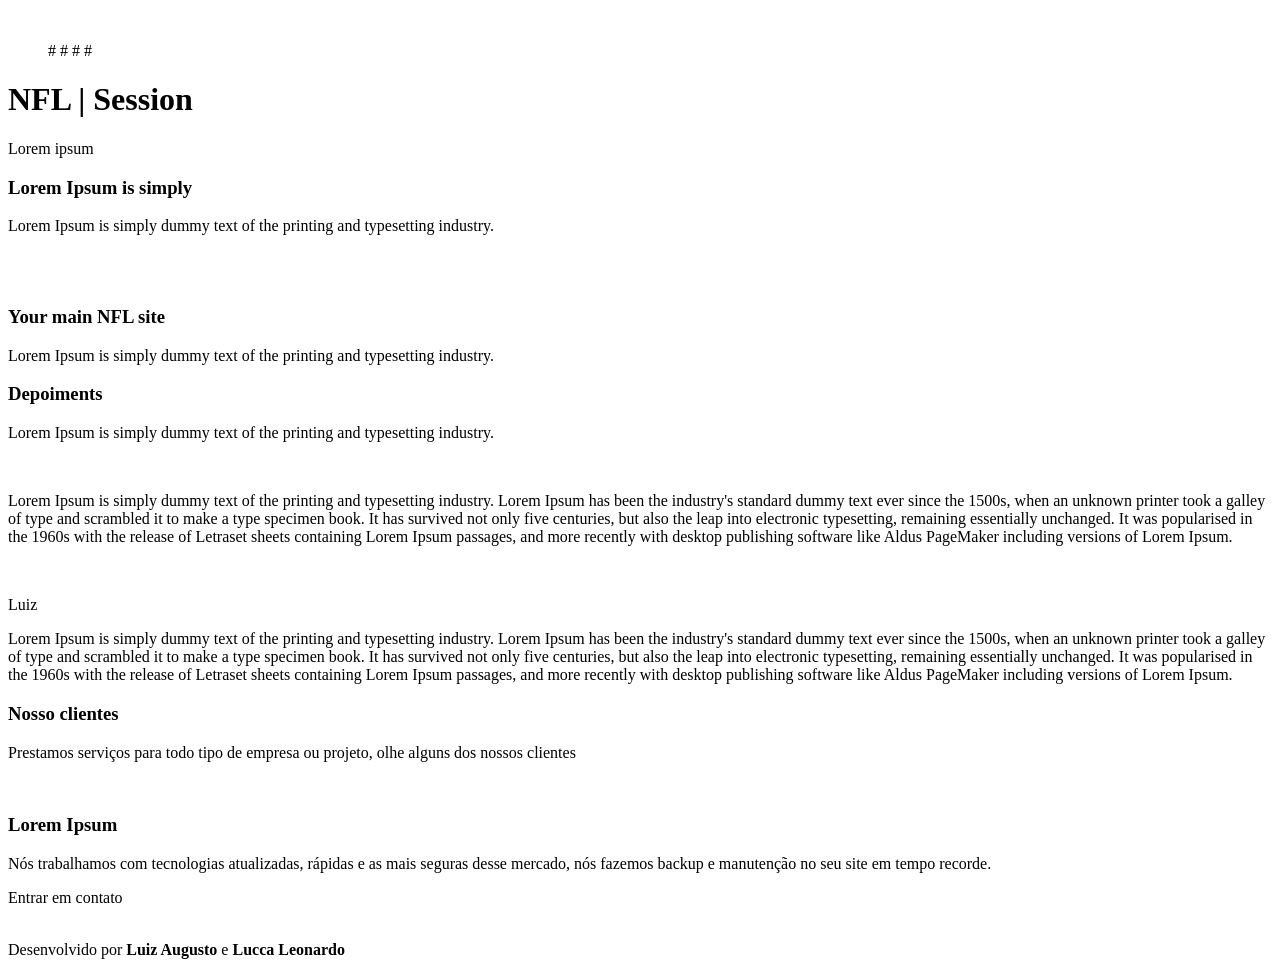
<file: PWNB_ENTREGAS/PWNB-Semana#03/ProjetoNFL/index.html>
<!DOCTYPE html>
<html lang="en">
<head>
    <meta charset="UTF-8">
    <meta http-equiv="X-UA-Compatible" content="IE=edge">
    <meta name="viewport" content="width=device-width, initial-scale=1.0">
    <!-- Font awesome -->
    <link/>
    <!-- Link CSS -->
    <link>
    <title>NFL | Site Official </title>
</head>
<body>  
    <!--header-->
        <!--container-->
        <div>
                <a>
                    <img>
                </a>
                <ul>
                    <a>#</a>
                    <a>#</a>
                    <a>#</a>
                    <a >#</a>
                    <div>
                        <i></i>
                    </div>
                </ul>
                <div>
                    <i></i>
                </div>
                <div>
                    <h1>NFL | Session </h1>
                    <p>Lorem ipsum</p>
                    <a></a>
        </div>
        <!--end container-->
    <!--end header-->
    <!-- faca mais -->
        <!-- container -->
        <div>
            <div>
                <h3>Lorem Ipsum is simply</h3>
                <p>
                    Lorem Ipsum is simply dummy text of the printing and typesetting industry.
                </p>
                <a></a>
            </div>
            <div>
                <img>
            </div>
        </div>
        <!-- end container -->
    <!-- end faca mais -->
    <!-- faca mais 2-->
        <!-- container -->
        <div>
            <div>
                <img>
            </div>
            <div>
                <h3>Your main NFL site</h3>
                <p>
                    Lorem Ipsum is simply dummy text of the printing and typesetting industry.                   
                </p>
                <a></a>
            </div>
        </div>
        <!-- end container -->
    <!-- end faca mais 2 -->

    <!-- depoimentos -->
        <div>
            <h3>Depoiments</h3>
            <p>Lorem Ipsum is simply dummy text of the printing and typesetting industry.</p>
            <div>
                <!-- card item 1 -->
                <div>
                    <img>
                    <p></p>
                        <p>
                            Lorem Ipsum is simply dummy text of the printing and typesetting industry.
                            Lorem Ipsum has been the industry's standard dummy text ever since the 1500s, when an unknown printer took a galley of type and scrambled it to make
                            a type specimen book. It has survived not only five centuries, but also the leap into electronic typesetting, remaining essentially unchanged.
                            It was popularised in the 1960s with the release of Letraset sheets containing Lorem Ipsum passages, and more recently with desktop publishing
                            software like Aldus PageMaker including versions of Lorem Ipsum.
                        </p>
                    <div>
                        <i></i>
                        <i></i>
                        <i></i>
                        <i></i>
                        <i></i>
                    </div>
                </div>
                <!-- End card item 1 -->

                <!-- card item 2 -->
                <div>
                    <img>
                    <p>Luiz</p>
                        <p>
                            Lorem Ipsum is simply dummy text of the printing and typesetting industry.
                            Lorem Ipsum has been the industry's standard dummy text ever since the 1500s, when an unknown printer took a galley of type and scrambled it to make
                            a type specimen book. It has survived not only five centuries, but also the leap into electronic typesetting, remaining essentially unchanged.
                            It was popularised in the 1960s with the release of Letraset sheets containing Lorem Ipsum passages, and more recently with desktop publishing
                            software like Aldus PageMaker including versions of Lorem Ipsum.
                        </p>
                    <div>
                        <i></i>
                        <i></i>
                        <i></i>
                        <i></i>
                        <i></i>
                    </div>
                </div>
                <!-- End card item 2 -->

               
        </div>
    <!-- end depoimentos -->

    <!-- clientes -->
        <div>
            <h3>Nosso clientes</h3>
            <p>
                Prestamos serviços para todo tipo de empresa ou projeto,
                olhe alguns dos nossos clientes
            </p>
                <div>
                    <img>
                    <img>
                    <img>
                    <img>
                </div>
        </div>
    <!-- end clientes -->

     <!-- faca mais -->
        <!-- container -->
        <div>
            <div>
                <h3>Lorem Ipsum </h3>
                <p>
                    Nós trabalhamos com tecnologias atualizadas, rápidas e as mais seguras
                    desse mercado, nós fazemos backup e manutenção no seu site em tempo recorde.
                </p>
                <a>Entrar em contato</a>
            </div>
            <div>
                <img>
            </div>
        </div>
        <!-- end container -->
    <!-- end faca mais -->

    <!-- footer -->
        <div>
           <div>
            <a><i></i></a>
            <a><i></i></a>
            <a><i></i></a>
            <a><i></i></a>
           </div> 
           <p>Desenvolvido por <b>Luiz Augusto</b> e <b>Lucca Leonardo</b></p>
        </div>
    <!-- end footer -->
  </body>
</html>
</file>
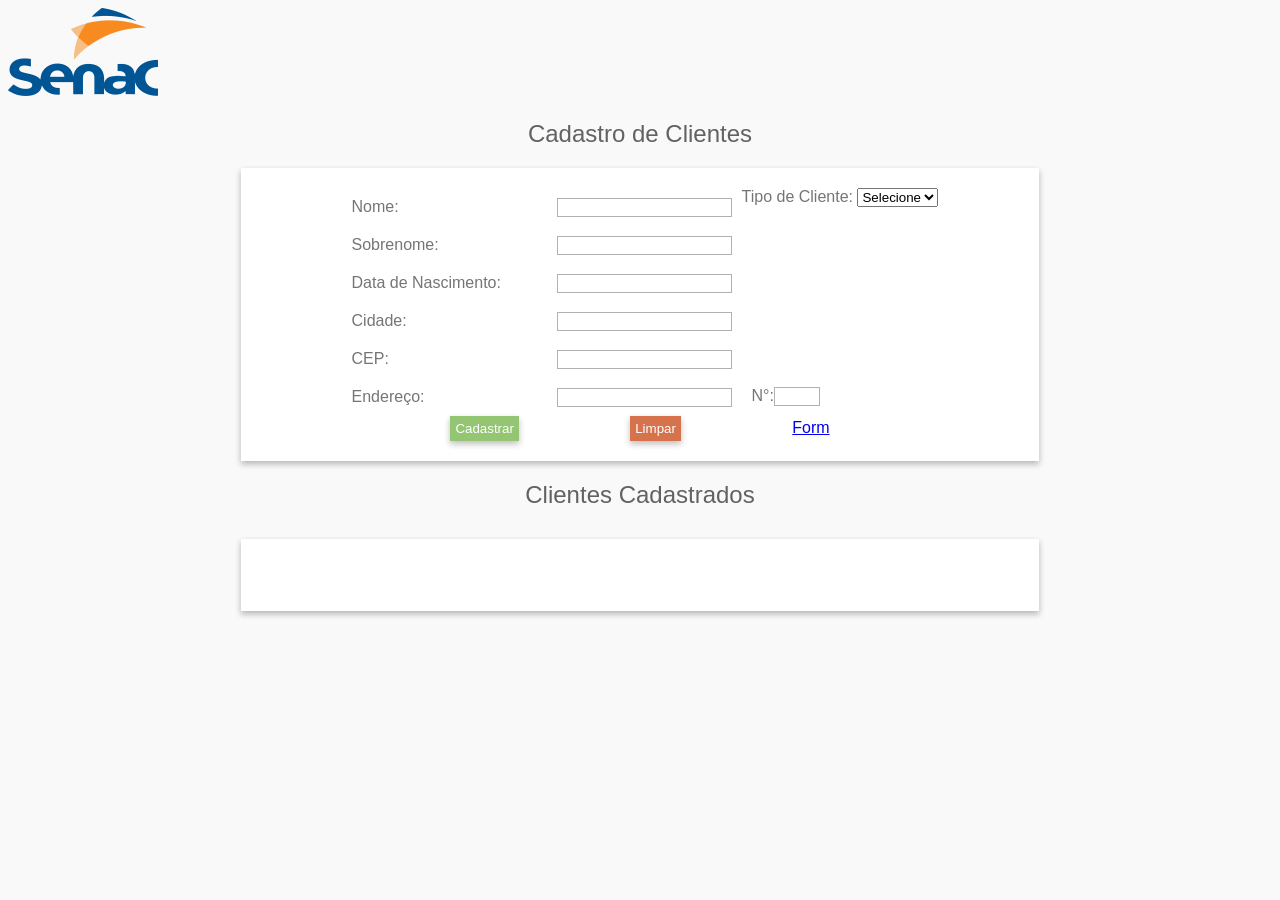
<file: PWNB_ENTREGAS/PWNB-Semana#12/ProgramacaoWeb/index.html>
<!DOCTYPE html>
<html lang="en">
<head>
    <meta charset="UTF-8">
    <meta name="viewport" content="width=device-width, initial-scale=1.0">
    <title>Cadastro de Clientes</title>
    <link rel="stylesheet" type="text/css" href="style.css" />
</head>
<body>
    <section id="section-form">
        <img src="./1200px-Senac_logo.svg.png" alt="logo-senac" id="img-logo">
        <h1>Cadastro de Clientes</h1>
        <form id="formulario">
            <div>
                <div id="customer-form">
                    <div id="teste">
                        <div class="div-input">
                            <label for="nome">Nome:</label>
                            <input type="text" id="nome" required>
                            <br>
                        </div>
                        
                        <div class="div-input">
                            <label for="sobrenome">Sobrenome:</label>
                            <input type="text" id="sobrenome" required>
                            <br>
                        </div>
                        
                        <div class="div-input">
                            <label for="dataNasc">Data de Nascimento:</label>
                            <input type="text" id="dataNasc" required>
                            <br>
                        </div>
                        
                        <div class="div-input">
                            <label for="cidade">Cidade:</label>
                            <input type="text" id="cidade" required>
                            <br>
                        </div>
                       
                        <div class="div-input">
                            <label for="cep">CEP:</label>
                            <input type="text" id="cep" required>
                            <br>
                        </div>

                            <div class="div-input">
                                <label for="endereco">Endereço:</label>
                                <input type="text" id="endereco" required>
                                <br>
                            </div>
                    </div>

                    <div id="div-select">
                        <label for="select_tipo_cliente">Tipo de Cliente:</label>
                        <select id="select_tipo_cliente" name="tipoCliente">
                            <option value="Selecione">Selecione</option>
                            <option value="Bronze">Bronze</option>
                            <option value="Prata">Prata</option>
                            <option value="Ouro">Ouro</option>
                            <option value="Platina">Platina</option>
                            <option value="Diamante">Diamante</option>
                        </select>

                        <div class="div-input" id="div-input-numero">
                            <label for="numero">N°:</label>
                            <input type="text" id="numero" required>
                            <br>
                        </div>
                    </div>
                </div>
            </div>

            <div id="div-buttons-form">
                <button id="btn-cadastrar" type="submit" onclick="validar()">Cadastrar</button>
                <button id="btn-limpar" type="button"  onclick="excluirTodosClientes()">Limpar</button>
                <a href="formulario.html">Form</a>
            </div>
        </form>
    </section>
  
    
    <section >
        <h2>Clientes Cadastrados</h2>
        <div id="lista-cli">
            <ul id="customer-list">
            </ul>
        </div>
    </section>
   

    <script>
        var regNome = new RegExp("[A-Za-z ]{2,50}$");
        var regSobrenome = new RegExp("[A-Za-z ]{2,50}$");
        var regDataNasc = new RegExp("(\\d{2})/(\\d{2})/(\\d{4})$");
        var regCidade = new RegExp("[A-Za-z ]{6,50}$");
        var regCEP = new RegExp("\\d{5}-\\d{3}$");
        var regEndereco = new RegExp("[A-Za-z ]{5,50}$");
        var regNumero = new RegExp("^\\d+$");
        var regTipoCliente = new RegExp("^(Bronze|Prata|Ouro|Platina|Diamante)$");


        function validar() {
            if (!regNome.test(nome.value)) {
                alert("Informe um nome válido!");
                return false;
            }

            if (!regSobrenome.test(sobrenome.value)) {
                alert("Informe um sobrenome válido!");
                return false;
            }

            if (!regDataNasc.test(dataNasc.value)) {
                alert("Informe uma data válida (dd/mm/aaaa)");
                return false;
            }

            if (!regCidade.test(cidade.value)) {
                alert("Informe uma cidade válida!");
                return false;
            }

            if (!regCEP.test(cep.value)) {
                alert("Informe um CEP válido! (nnnnn-ccc)");
                return false;
            }

            if (!regEndereco.test(endereco.value)) {
                alert("Informe um endereço válido!");
                return false;
            }

            if (!regNumero.test(numero.value)) {
                alert("Informe um número válido!");
                return false;
            }

            
        }

        const customers = [];

        function addCliente(nome, sobrenome, dataNasc, cidade, cep, endereco, numero,tipoCliente) {
            const customer = { nome, sobrenome, dataNasc, cidade, cep, endereco, numero, tipoCliente  };
            customers.push(customer);
            atualizaListaClientes();
        }

        function atualizaListaClientes() {
            alert("local")
            clientes=
                [{nome:"clientex",sobrenome:"da silva"},
                {nome:"clientey",sobrenome:"da silva"}]
            
                localStorage.setItem("clientes",JSON.stringify(clientes))
            const customerList = document.getElementById('customer-list');
            customerList.innerHTML = '';
            customers.forEach((customer, index) => {
                const li = document.createElement('li');
                li.innerHTML = `${customer.nome} 
                                ${customer.sobrenome} - 
                                ${customer.dataNasc} - 
                                ${customer.cidade} - 
                                ${customer.cep} - 
                                ${customer.endereco} - 
                                ${customer.numero} -
                                ${customer.tipoCliente}
                    <button id="btn-excluir" class="edit-button" onclick="deleteCustomer(${index})">Excluir</button>
                    <button id="btn-editar" class="edit-button" onclick="editCustomer(${index})">Editar</button>`;

                customerList.appendChild(li);
            });
        }

        function deleteCustomer(index) {
            customers.splice(index, 1);
            atualizaListaClientes();
        }

        function editCustomer(index) {
            const customer = customers[index];
            nome.value = customer.nome;
            sobrenome.value = customer.sobrenome;
            dataNasc.value = customer.dataNasc;
            cidade.value = customer.cidade;
            cep.value = customer.cep;
            endereco.value = customer.endereco;
            numero.value = customer.numero;
            deleteCustomer(index);
        }

        const customerForm = document.getElementById('formulario');
        customerForm.addEventListener('submit', (e) => {
            e.preventDefault();
            const nome = document.getElementById('nome').value;
            const sobrenome = document.getElementById('sobrenome').value;
            const dataNasc = document.getElementById('dataNasc').value;
            const cidade = document.getElementById('cidade').value;
            const cep = document.getElementById('cep').value;
            const endereco = document.getElementById('endereco').value;
            const numero = document.getElementById('numero').value;
            const tipoCliente = document.getElementById('select_tipo_cliente').value;


            if (regNome.test(nome) &&
                regSobrenome.test(sobrenome) &&
                regDataNasc.test(dataNasc) &&
                regCidade.test(cidade) &&
                regCEP.test(cep) &&
                regEndereco.test(endereco) &&
                regNumero.test(numero) &&
                regTipoCliente.test(tipoCliente)) {
                addCliente(nome, sobrenome, dataNasc, cidade, cep, endereco, numero, tipoCliente);
                customerForm.reset();
            } else {
                alert('Preencha todos os campos corretamente');
            }
        });

        function excluirTodosClientes() {
            customers.length = 0; 
            atualizaListaClientes(); 
        }   

        const clearButton = document.getElementById('btn-limpar');
        clearButton.addEventListener('click', () => {
            customerForm.reset();
        });
    </script>
</body>
</html>
</file>
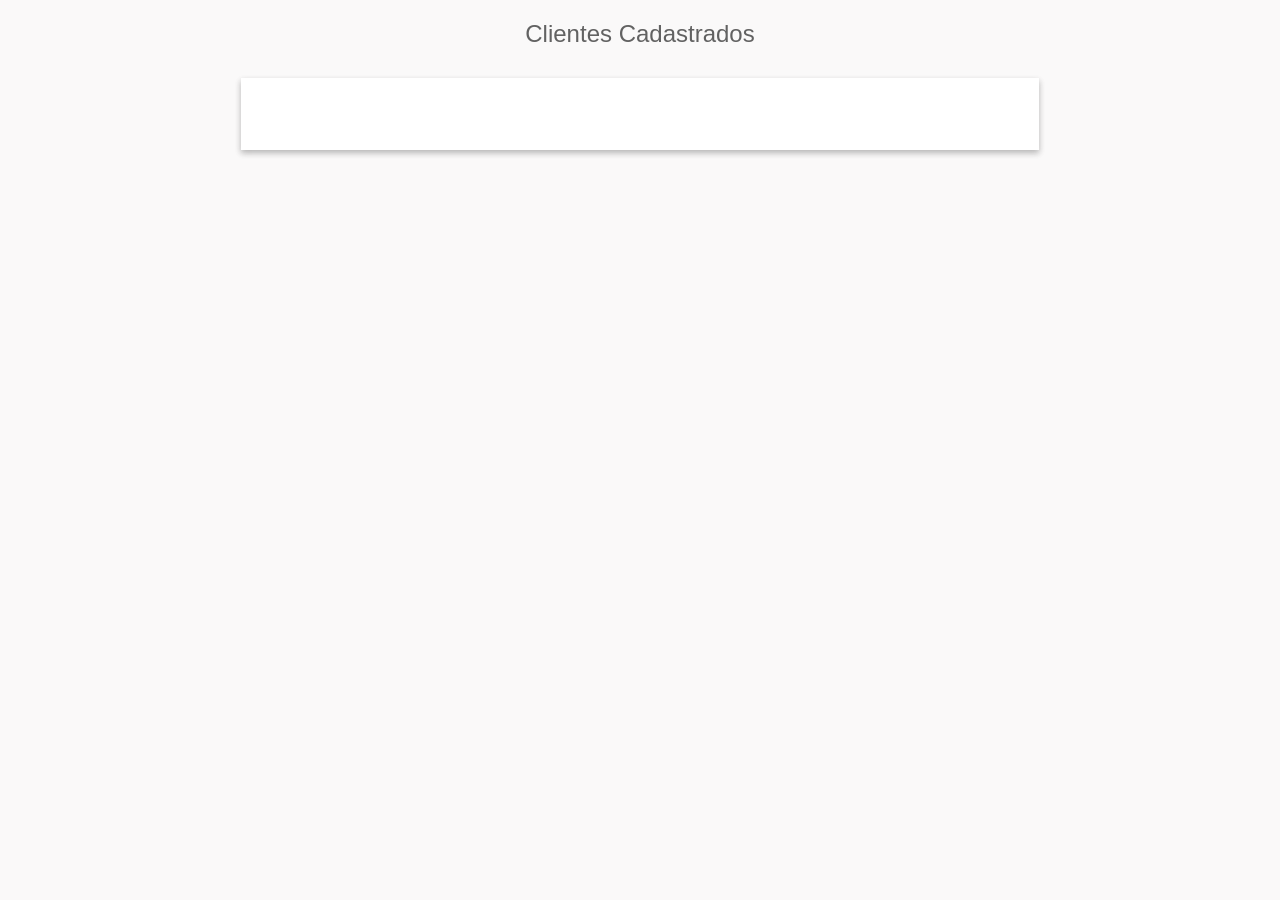
<file: PWNB_ENTREGAS/PWNB-Semana#12/ProgramacaoWeb/formulario.html>
<!DOCTYPE html>
<html lang="en">
<head>
    <meta charset="UTF-8">
    <meta http-equiv="X-UA-Compatible" content="IE=edge">
    <meta name="viewport" content="width=device-width, initial-scale=1.0">
    <link rel="stylesheet" type="text/css" href="style.css" />
    <link type="text/javascript" src="script.js" />    
    <!-- <link type="text/javascript" src="script.js" />     -->

    <title>Lista de Clientes</title>
</head>
<body>
    <section >
        <h2>Clientes Cadastrados</h2>
        <div id="lista-cli">
            <ul id="customer-list">
            </ul>
        </div>
    </section>
    <script>
        var clientes=[]
clientes = JSON.parse( localStorage.getItem("clientes"))
customerList.innerHTML = '';
            clientes.forEach((clientes, index) => {
                const li = document.createElement('li');
                li.innerHTML = `${customer.nome} 
                                ${customer.sobrenome} 
                               }
                    <button id="btn-excluir" class="edit-button" onclick="deleteCustomer(${index})">Excluir</button>
                    <button id="btn-editar" class="edit-button" onclick="editCustomer(${index})">Editar</button>`;

                customerList.appendChild(li);
            });
    </script>
</body>
</html>
</file>
<file: PWNB_ENTREGAS/PWNB-Semana#12/ProgramacaoWeb/style.css>
body{
    /* background-color: #f9eefd; */
    font-family: Arial, Helvetica, sans-serif;
    background-color: #f6f4f486;

}
h1, h2{
    text-align: center;
    color: #626262;
    font-weight: 300;
}

form{
    display: flex;
    flex-direction: column;
    background-color:#fff;
    /* border: solid 1px #9a969c; */
    box-shadow: rgba(34, 34, 34, 0.16) 0px 3px 6px,
     rgba(34, 34, 34, 0.168) 0px 3px 6px;
    width: 60%;
    margin: auto;
    padding: 20px;
}

label{
    color: #757575;
}

#img-logo{
    width: 150px;
}

#customer-form{
    display: flex;
    flex-direction: row;
    justify-content: center;
}

#teste{
    width: 400px;
}

.div-input{
    padding: 10px;
}

.div-input input{
    float: right;
    border: solid 1px #75757590;
}

#div-input-numero{
    bottom: 0px;
    position: absolute;
}

#div-input-numero input{
    width: 40px;
}

#div-buttons-form{
    display: flex;
    justify-content: space-between;
    width: 50%;
    align-items: center;
    margin: auto;
}

#div-buttons-form button,
.edit-button{
    border: none;
    color: #fff;
    padding: 5px;
    box-shadow: rgba(73, 73, 73, 0.16) 0px 3px 6px,
    rgba(34, 34, 34, 0.168) 0px 3px 6px;
    cursor: pointer;
    
}

#btn-cadastrar,
#btn-editar{
    background-color: #93C572	;
}

#btn-limpar, 
#btn-excluir{
    background-color: #d6734c;
}

#div-select{
    position: relative;
    justify-content: space-between;
}

#lista-cli{
    display: flex;
    flex-direction: column;
    background-color:#fff;
    /* border: solid 1px #9a969c; */
    box-shadow: rgba(34, 34, 34, 0.16) 0px 3px 6px,
     rgba(34, 34, 34, 0.168) 0px 3px 6px;
    width: 60%;
    margin: 30px auto;
    padding: 20px;
}
</file>
